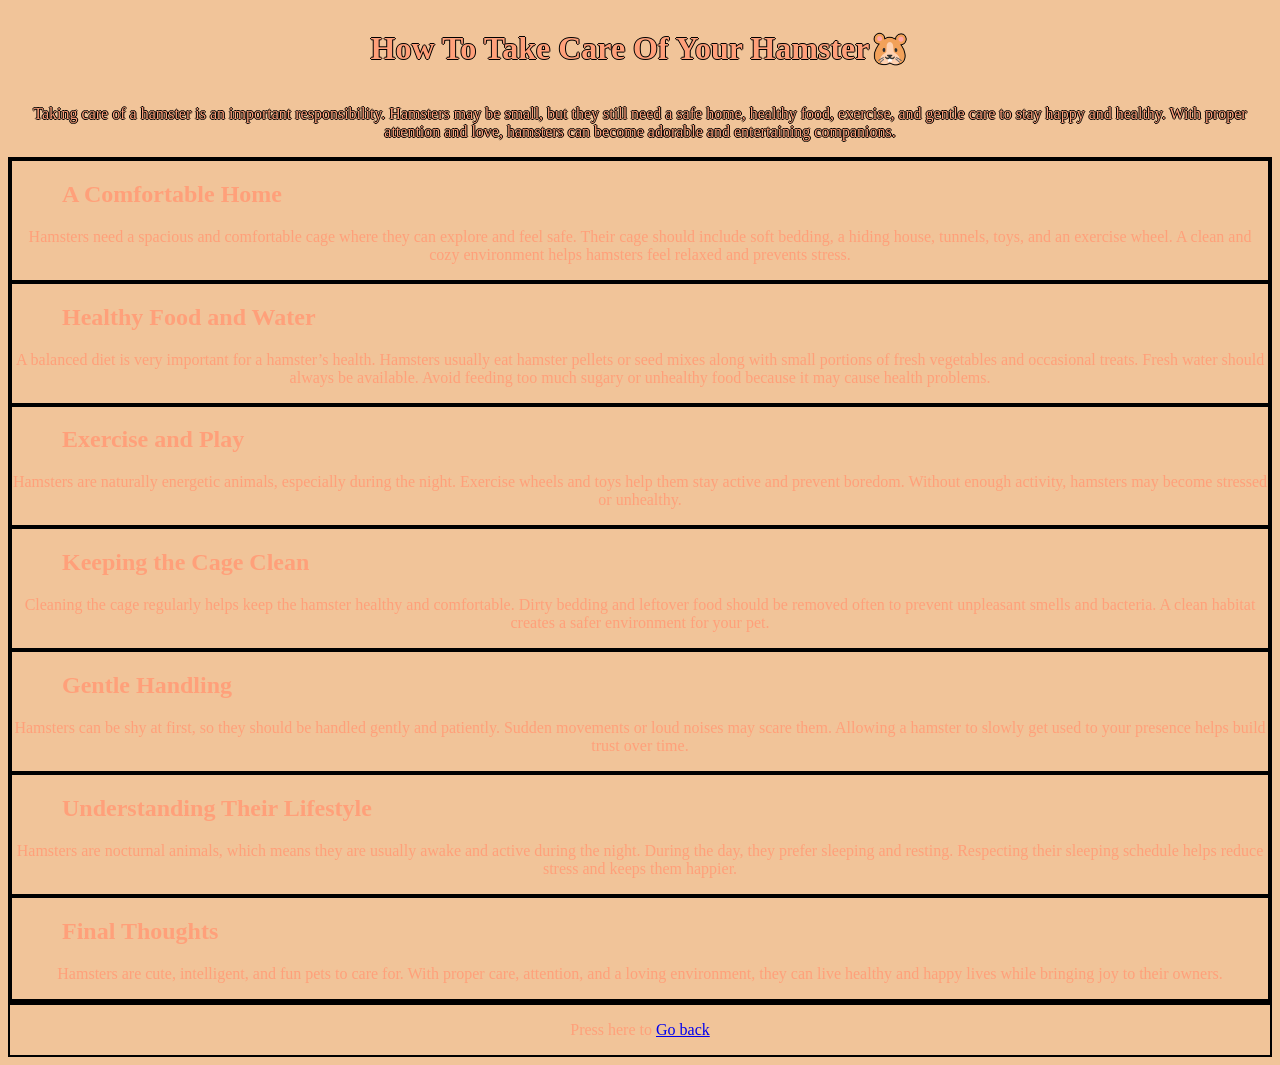
<file: care.html>
<!DOCTYPE html>
<html lang="en">
    <head>
        <meta charset="UTF-8">
        <meta name="viewport" content="width=device-width, initial-scale=0.1">
        <title>Care</title>
        <link rel="stylesheet" href="color.css">
    </head>
    <body>
        <h1 class="hh22">How To Take Care Of Your Hamster🐹</h1>
        <p class="sp2">Taking care of a hamster is an important responsibility. Hamsters may be small, but they still need a safe home, healthy food, exercise, and gentle care to stay happy and healthy. With proper attention and love, hamsters can become adorable and entertaining companions.</p>
    <div class="lastone">
        <div class="d1">
        <h2 class="h2">A Comfortable Home</h2>
        <p>Hamsters need a spacious and comfortable cage where they can explore and feel safe. Their cage should include soft bedding, a hiding house, tunnels, toys, and an exercise wheel. A clean and cozy environment helps hamsters feel relaxed and prevents stress.</p>
        </div>
        <div class="d2">
        <h2 class="h21">Healthy Food and Water</h2>
        <p>A balanced diet is very important for a hamster’s health. Hamsters usually eat hamster pellets or seed mixes along with small portions of fresh vegetables and occasional treats. Fresh water should always be available. Avoid feeding too much sugary or unhealthy food because it may cause health problems.</p>
        </div>
        <div class="d3">
        <h2 class="h22">Exercise and Play</h2>
        <p>Hamsters are naturally energetic animals, especially during the night. Exercise wheels and toys help them stay active and prevent boredom. Without enough activity, hamsters may become stressed or unhealthy.</p>
        </div>
        <div class="d4">
        <h2 class="h23">Keeping the Cage Clean</h2>
        <p>Cleaning the cage regularly helps keep the hamster healthy and comfortable. Dirty bedding and leftover food should be removed often to prevent unpleasant smells and bacteria. A clean habitat creates a safer environment for your pet.</p>
        </div>
        <div class="d5">
        <h2 class="h24">Gentle Handling</h2>
        <p>Hamsters can be shy at first, so they should be handled gently and patiently. Sudden movements or loud noises may scare them. Allowing a hamster to slowly get used to your presence helps build trust over time.</p>
        </div>
        <div class="d6">
        <h2 class="h25">Understanding Their Lifestyle</h2>
        <p>Hamsters are nocturnal animals, which means they are usually awake and active during the night. During the day, they prefer sleeping and resting. Respecting their sleeping schedule helps reduce stress and keeps them happier.</p>
        </div>
        <div class="d7">
        <h2 class="h26">Final Thoughts</h2>
        <p>Hamsters are cute, intelligent, and fun pets to care for. With proper care, attention, and a loving environment, they can live healthy and happy lives while bringing joy to their owners.</p>
        </div>
    </div>
    <div class="asdf2">
        <p>Press here to <a href="index.html">Go back</a></p>
    </div>
    </body>
</html>
</file>
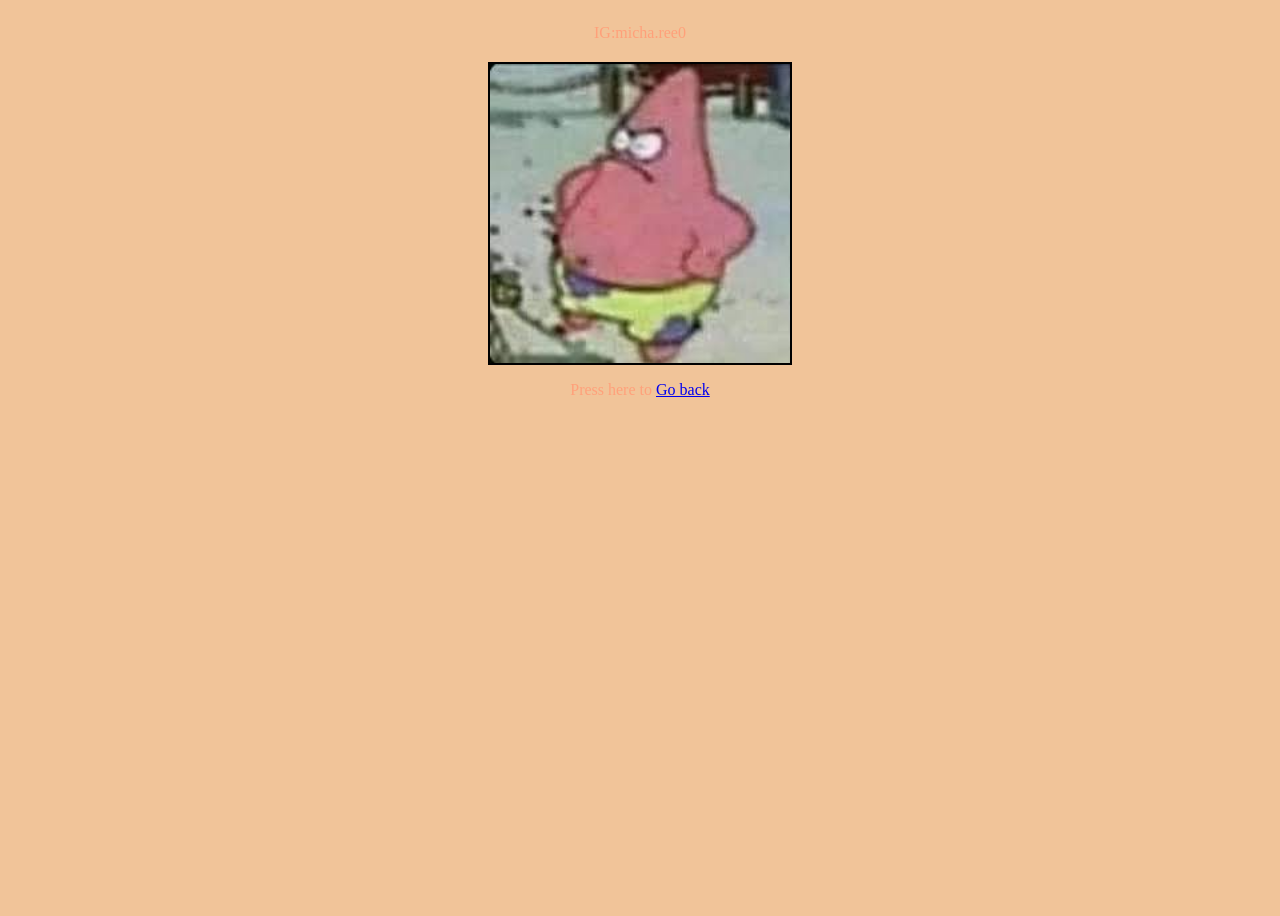
<file: contact.html>
<!DOCTYPE html>
<html lang="en">
    <head>
        <meta charset="UTF-8">
        <meta name="viewport" content="width=device-width, initial-scale=0.1">
        <title>Contact</title>
        <link rel="stylesheet" href="color.css">
    </head>
    <body>
        <div class="ct">
        <p>IG:micha.ree0</p>
        <img src="pat.jpeg" class="idk" alt="Patrick">
        <div class="iidd">
        <p>Press here to <a href="index.html">Go back</a></p>
        </div>
        </div>
    </body>
    </html>
</file>
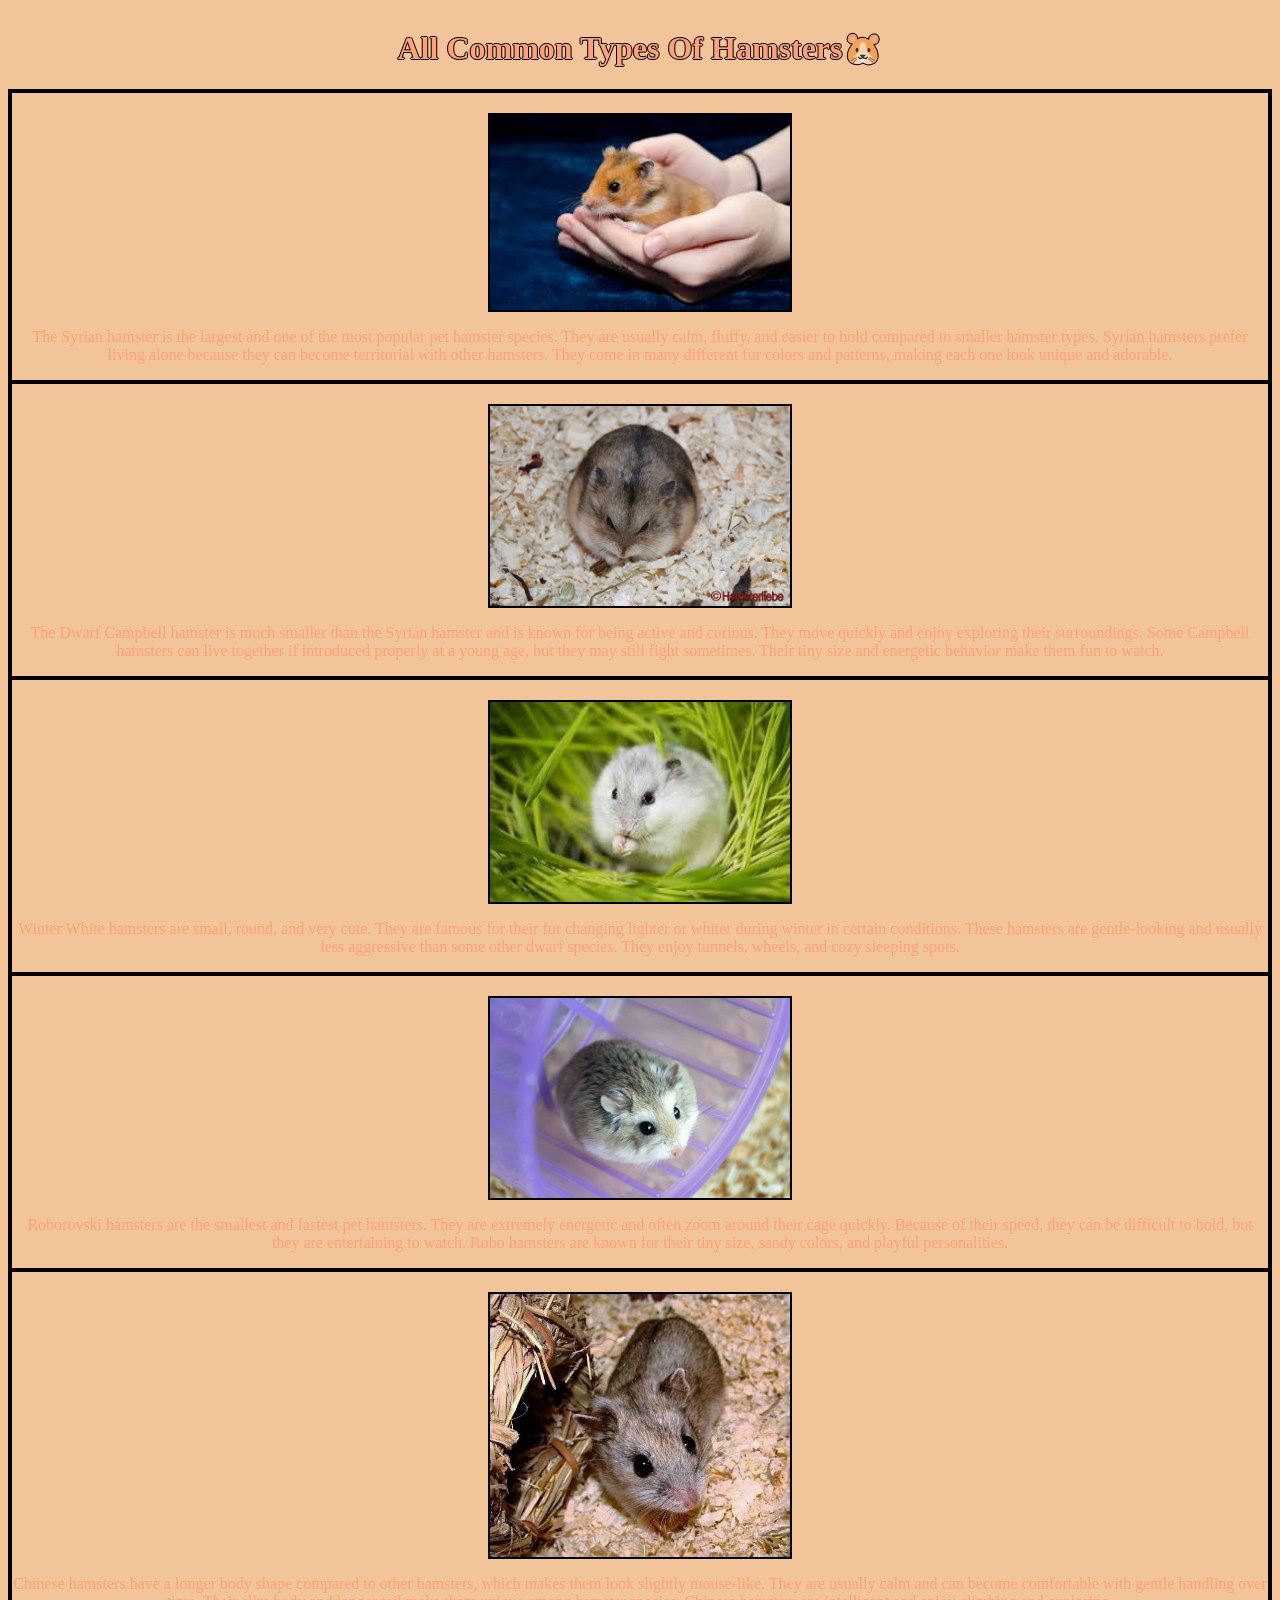
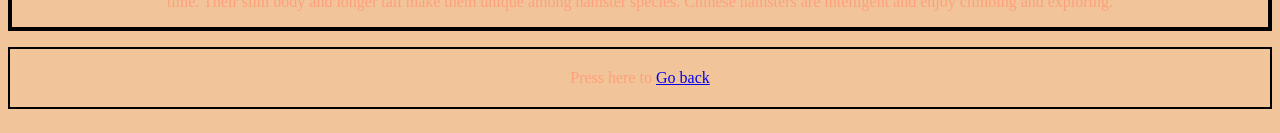
<file: types.html>
<!DOCTYPE html>
<html lang="en">
    <head>
        <meta charset="UTF-8">
        <meta name="viewport" content="width=device-width, initial-scale=0.1">
        <title>Types of Hamsters</title>
        <link rel="stylesheet" href="color.css">
    </head>
    <body>
        <h1 class="hhh">All Common Types Of Hamsters🐹</h1>
        <div class="all">
        <div class="div1">
            <img src="Syrian.jpeg" alt="Syrian hamster" class="Sr">
            <p>The Syrian hamster is the largest and one of the most popular pet hamster species. They are usually calm, fluffy, and easier to hold compared to smaller hamster types. Syrian hamsters prefer living alone because they can become territorial with other hamsters. They come in many different fur colors and patterns, making each one look unique and adorable.</p>
        </div>
        <div class="div2">
            <img src="Dwarf.jpg" alt="Dwarf Campbell Hamster" class="df">
            <p>The Dwarf Campbell hamster is much smaller than the Syrian hamster and is known for being active and curious. They move quickly and enjoy exploring their surroundings. Some Campbell hamsters can live together if introduced properly at a young age, but they may still fight sometimes. Their tiny size and energetic behavior make them fun to watch.</p>
        </div>
        <div class="div3">
            <img src="winter.jpeg" alt="Winter white dwarf hamster" class="wt">
            <p>Winter White hamsters are small, round, and very cute. They are famous for their fur changing lighter or whiter during winter in certain conditions. These hamsters are gentle-looking and usually less aggressive than some other dwarf species. They enjoy tunnels, wheels, and cozy sleeping spots.</p>
        </div>
        <div class="div4">
            <img src="robo.jpg" alt="Roborovski Hamster" class="rb">
            <p>Roborovski hamsters are the smallest and fastest pet hamsters. They are extremely energetic and often zoom around their cage quickly. Because of their speed, they can be difficult to hold, but they are entertaining to watch. Robo hamsters are known for their tiny size, sandy colors, and playful personalities.</p>
        </div>
        <div class="div5">
            <img src="chinese.jpg" alt="Chinese Hamster" class="ch">
            <p>Chinese hamsters have a longer body shape compared to other hamsters, which makes them look slightly mouse-like. They are usually calm and can become comfortable with gentle handling over time. Their slim body and longer tail make them unique among hamster species. Chinese hamsters are intelligent and enjoy climbing and exploring.</p>
        </div>
        </div>
        <p class="ppp1">Press here to <a href="index.html">Go back</a></p>
    </body>
</html>
</file>
<file: color.css>
body {
  min-height: 100vh;
  display: flex;
  flex-direction: column;
  background-color: rgb(241, 196, 153);
}

.hyperlinks {
    text-align: center;
    margin-top: auto;
    padding-bottom: 20px;
    border: 1px solid black;
    padding: 1px;
    font-size: 20px;
}

.hero {
    height: 400px;
    width: 100%;
    background-size: cover;
    background-position: center;
    background-image: url("Hamster-back.jpg");
    border: 2px solid black;
}

.h11 {
    color: lightsalmon;
    text-align: center;
    font-size: 60px;
    font-weight: bold;
    border: 2px solid black;
    text-shadow: 1px 0 0 black,
                 0 -1px 0 black,
                 0 1px 0 black,
                 -1px 0 0 black;
}

.p11 {
    color: lightsalmon;
    text-align: center;
    font-size: 20px;
    text-shadow: 1px 0 0 darksalmon,
                 0 -1px 0 darksalmon,
                 0 1px 0 darksalmon,
                 -1px 0 0 darksalmon;
}

.p22 {
    color: rgb(215, 111, 77);
}

.Ham-image {
    display: flex;
    gap: 520px;
}

.Ham2 {
    width: 35%;
    height: 300px;
    border; 2px soid black;
}

.Ham4 {
    width: 35%;
    height: 300px;
    border; 2px soid black;
}

.hhh {
    color: lightsalmon;
    text-align: center;
    text-shadow: 1px 0 0 black,
                 0 -1px 0 black,
                 0 1px 0 black,
                 -1px 0 0 black;
}

p {
    color: lightsalmon;
    text-align: center;
}

.all {
    border: 2px solid black;
    paddig: 10px;
}

img {
    display: block;
    width: 300px;
    height: 60%;
    margin: auto;
    margin-top: 20px;
    border: 2px solid black;
}

.ppp1 {
    border: 2px solid black;
    padding: 20px;
}

.div1 {
    border: 2px solid black;
}
.div5 {
    border: 2px solid black;
}
.div4 {
    border: 2px solid black;
}
.div3 {
    border: 2px solid black;
}
.div2 {
    border: 2px solid black;
}

.lastone {
    border: 2px solid black;
}
.hh22 {
      color: lightsalmon;
    text-align: center;
    text-shadow: 1px 0 0 black,
                 0 -1px 0 black,
                 0 1px 0 black,
                 -1px 0 0 black;
}

.h2 {
    position: relative;
    left: 50px;
   color: lightsalmon;
}
.h21 {
    position: relative;
    left: 50px;
   color: lightsalmon;
}
.h22 {
    position: relative;
    left: 50px;
   color: lightsalmon;
}
.h23 {
    position: relative;
    left: 50px;
   color: lightsalmon;
}
.h24 {
    position: relative;
    left: 50px;
   color: lightsalmon;
}
.h25 {
    position: relative;
    left: 50px;
   color: lightsalmon;
}
.h26 {
    position: relative;
    left: 50px;
   color: lightsalmon;
}

.d1 {
    border: 2px solid black;
}
.d2 {
    border: 2px solid black;
}
.d3 {
    border: 2px solid black;
}
.d4 {
    border: 2px solid black;
}
.d5 {
    border: 2px solid black;
}
.d6 {
    border: 2px solid black;
}
.d7 {
    border: 2px solid black;
}

.asdf2 {
    border: 2px solid black;
}

.sp2 {
    text-shadow: 1px 0 0 black,
                 0 -1px 0 black,
                 0 1px 0 black,
                 -1px 0 0 black;
}
</file>
